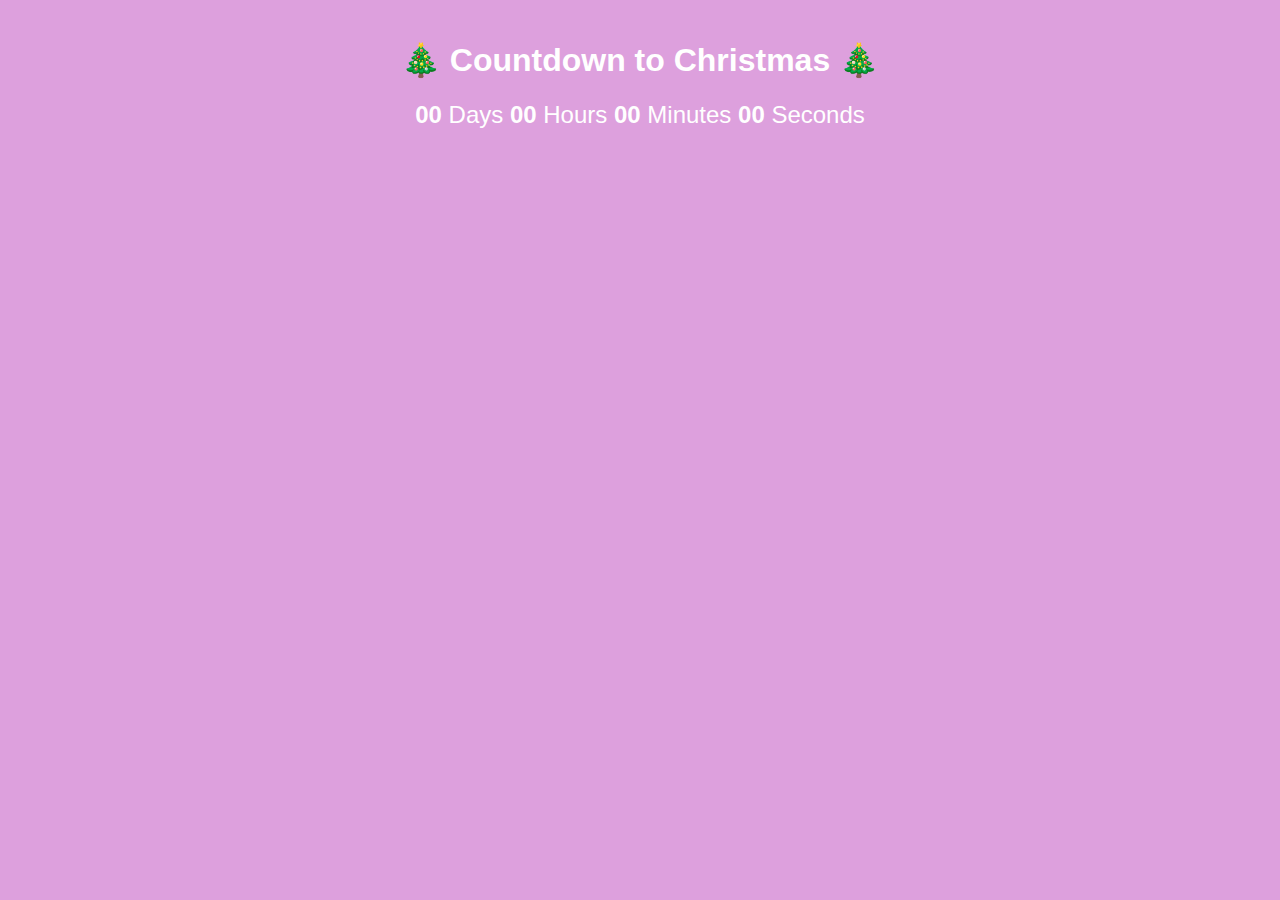
<file: Final Project/countdown.html>
<!DOCTYPE html>
<html lang="en">
<head>
    <meta charset="UTF-8">
    <meta name="viewport" content="width=device-width, initial-scale=1.0">
    <title>Countdown</title>
    <script defer src="final.js"></script>
    <link rel="stylesheet" href="style.css">
</head>
<body class="countdown">
    <h1>🎄 Countdown to Christmas 🎄</h1>
    <div id="countdown">
        <span id="days">00</span> Days 
        <span id="hours">00</span> Hours 
        <span id="minutes">00</span> Minutes 
        <span id="seconds">00</span> Seconds
    </div>
</body>
</html>
</file>
<file: Final Project/style.css>
.home {
    background-color: lightblue;
    background-image: url("https://www.animationsoftware7.com/img/agifs/snow02.gif");
    img {
        transform: scale(1.5);
    }
    h1 {
        font-family: 'Christmas', sans-serif;
        font-size: 120px;
        color: lightcyan;
        text-align: center;
    }
    #list {
        margin-top: 50px;
    }
    #snowglobe {
        margin-top: 100px;
        width: 300px;
        height: 300px;
    }
    #cookie {
        margin-top: 50px;
        width: 500px;
        height: 500px;
    }
}

@font-face {
    font-family: 'Christmas';
    src: url('/Users/CHITTANN000/Desktop/Web Design/Final Project/merry-christmas-font/MerryChristmasFlake-mJY9.ttf');
}

.center {
    display: block;
    margin-left: auto;
    margin-right: auto;
    width: 50%;
}
/* source: https://www.w3schools.com/howto/howto_css_image_center.asp*/

.music {
    background-color: rgb(169, 43, 43);
    #album {
        width: 180px;
        height: 180px;
    }
    button {
        margin-top: 90px;
        margin-bottom: 90px;
        
    }
    .left {
        margin-left: 500px;
        margin-right: 50px;
    }
    .right {
        margin-right: 500px;
        margin-left: 0px;
    }
    #play {
        width: 30px;
        margin: auto;
    }
    .container {
        height: 180px;
        display: inline;
    }
}



.list {
    background-color: rgb(100, 164, 122);
    background-image: url("https://encrypted-tbn0.gstatic.com/images?q=tbn:ANd9GcQUZa9PCVu0l8gQbDeULJzP2H759ESaaVofPnnuT6IL8sqCjf5KbvrFlTTM3jxy0xWZD7s&usqp=CAU");
    background-repeat: no-repeat;
    background-position: center;
    background-size: 650px;
    height: 100vh;
    width: 100vw;
    input {
         margin-top: 0px;
         width: 500px; 
         height: 500px;
         font-size: 25px;
    }
    .center {
        display: block;
        margin-left: auto;
        margin-right: auto;
        margin-top: 25%;
    }
}

.globe {
    background-image: url("https://encrypted-tbn0.gstatic.com/images?q=tbn:ANd9GcR14FhRisBr1Sd8MoUnCyQFGYDKUxU3Y8N94A&s");
    .circle {
        height: 200px;
        width: 200px;
        border-radius: 50%;
        display: inline-block;
        overflow: hidden;
        border: 2px solid lightblue;
    }
    /* source: https://www.w3schools.com/howto/howto_css_circles.asp */
    .circle img {
        width: 100%;
        height: 100%;
        object-fit: cover;
    }
    .move {
        position: absolute;
        pointer-events: none;
    }
}

.countdown {
        font-family: Arial, sans-serif;
        text-align: center;
        margin: 0;
        padding: 20px;
        background-color: plum;
        color: white;
    #countdown {
        font-size: 1.5em;
        margin-top: 20px;
    }
    span {
        font-weight: bold;
    }
}

.recipe {
    background-color: blanchedalmond;
    h1 {
        font-family: 'Christmas', sans-serif;
        font-size: 120px;
        color: tan;
        text-align: center;
    }
    img {
        height: 300px;
        width: 300px;
        display: inline;
        margin: 10px;
    }
}
</file>
